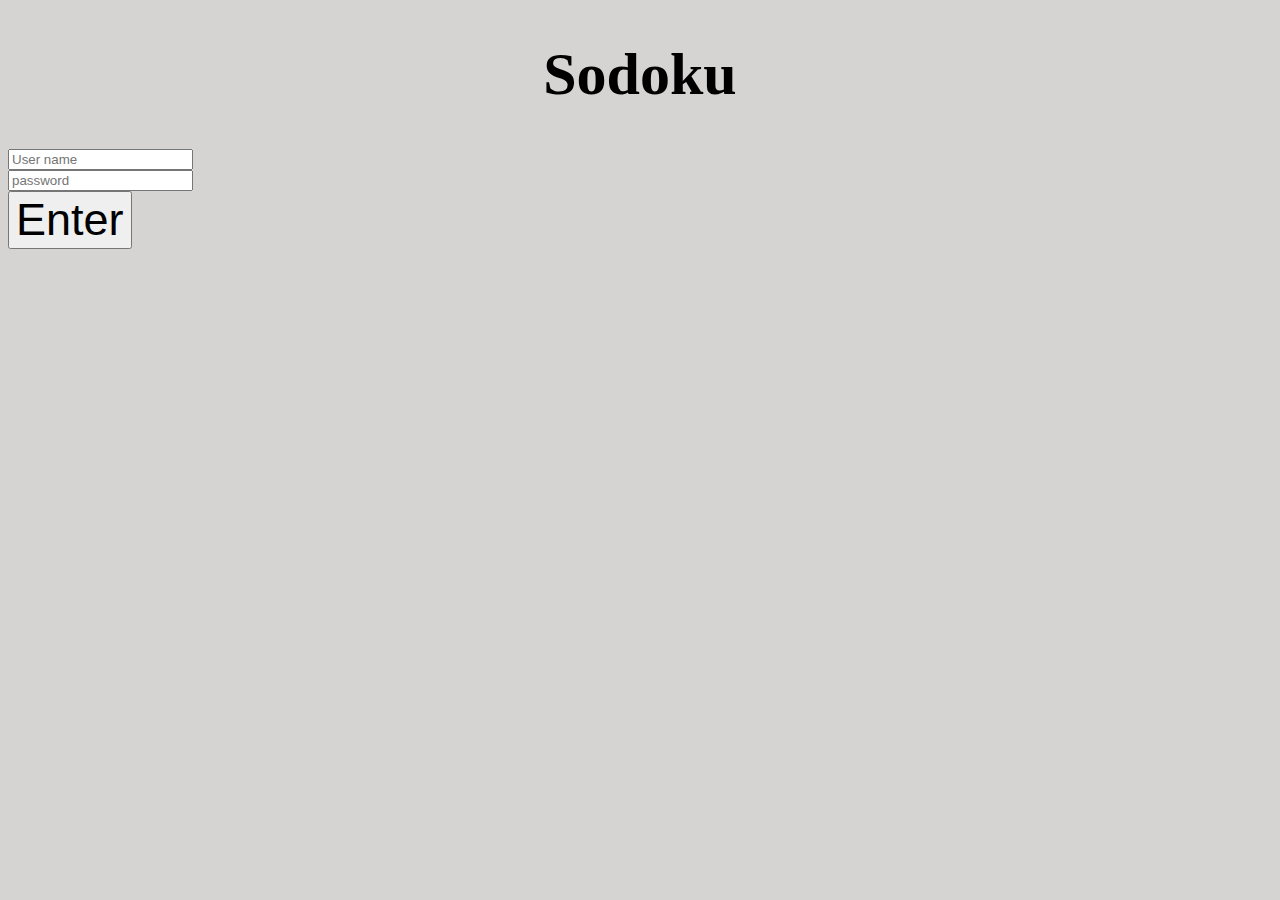
<file: index.html>
<!DOCTYPE html>
<html lang="en">
  <head>
    <meta charset="UTF-8" />
    <meta name="viewport" content="width=device-width, initial-scale=1.0" />
    <link
      rel="stylesheet"
      href="https://stackpath.bootstrapcdn.com/bootstrap/4.5.0/css/bootstrap.min.css"
      integrity="sha384-9aIt2nRpC12Uk9gS9baDl411NQApFmC26EwAOH8WgZl5MYYxFfc+NcPb1dKGj7Sk"
      crossorigin="anonymous"
    />
    <link rel="stylesheet" href="./css/style.css" />
    <title>Sudoku</title>
  </head>
  <body>
    <div class="container form mt-5">
      <div class="row justify-content-center align-items-center">
        <div class="col-5 border border-primary">
          <form
            action="./loading.html"
            name="myForm"
            id="form"
            onsubmit="return validation()"
          >
            <!-- true or false check return and prevent loading code-->
            <div class="form-group">
              <h1 id="soduko_title" align="center">Sodoku</h1>

              <input
                value=""
                placeholder="User name"
                type="text"
                class="form-control"
                id="name"
                name="name"
                aria-describedby="emailHelp"
              />
            </div>
            <span id="user_massage"></span>
            <div class="form-group">
              <input
                name="password"
                value=""
                placeholder="password"
                type="password"
                class="form-control"
              />
            </div>
            <span id="pass_massage"></span>
            <div class="text-center enter-div">
              <button type="submit" class="btn btn-primary mt-4" id="enter">
                Enter
              </button>
            </div>
          </form>
        </div>
      </div>
    </div>
    <script src="./components/register.js"></script>
  </body>
</html>
</file>
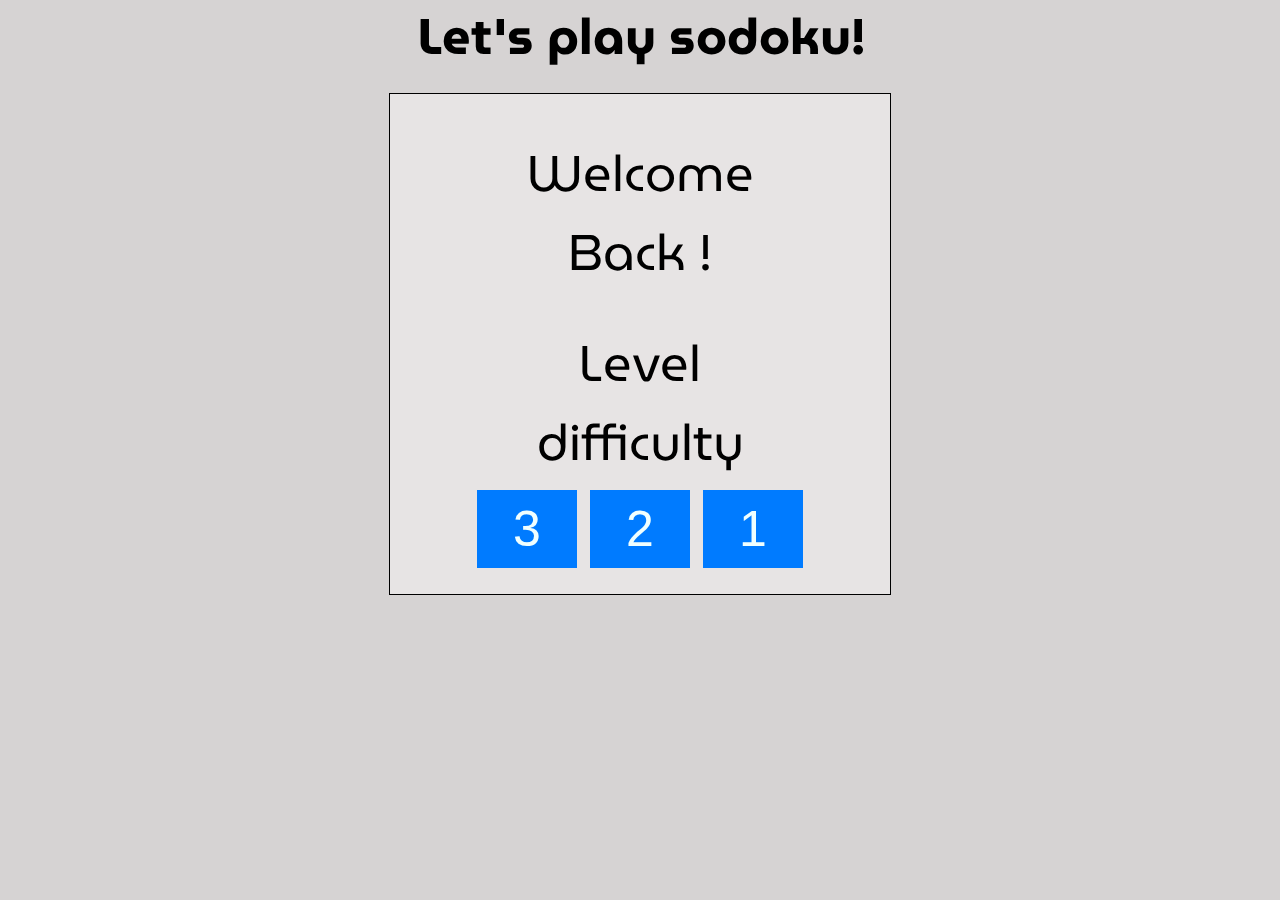
<file: board.html>
<!DOCTYPE html>
<html lang="en">
  <head>
    <meta charset="UTF-8" />
    <meta name="viewport" content="width=device-width, initial-scale=1.0" />
    <title>Document</title>
    
    <link rel="stylesheet" href="./css/style.css" />
    <link
      href="https://fonts.googleapis.com/css2?family=MuseoModerno:wght@600&display=swap"
      rel="stylesheet"
    />
  </head>
  <body>                
    <h1 class="board-title">Let's play sodoku!</h1>
    <div class="box" id="box">
      <div id="newName" class="item item1"></div>
      <div class="item item2">Level difficulty</div>
      <div class="item item3">
        <button onclick="random(70)"  class="btn btn-info level">3</button>
        <button onclick="random(40)"  class="btn btn-info level">2</button>
        <button onclick="random(25)"  class="btn btn-info level">1</button>

      </div>
    </div>
    <div id="button_board" class="button-board">
      <button  onclick="func()" >Finish</button>
      <button  onclick="back()" >Back</button>
      <button  onclick="reset(40)" >Reset</button>
    </div>
      <div id="large"></div>
    </div>
    
    <script type="module" src="./main.js"></script>
  </body>
</html>
</file>
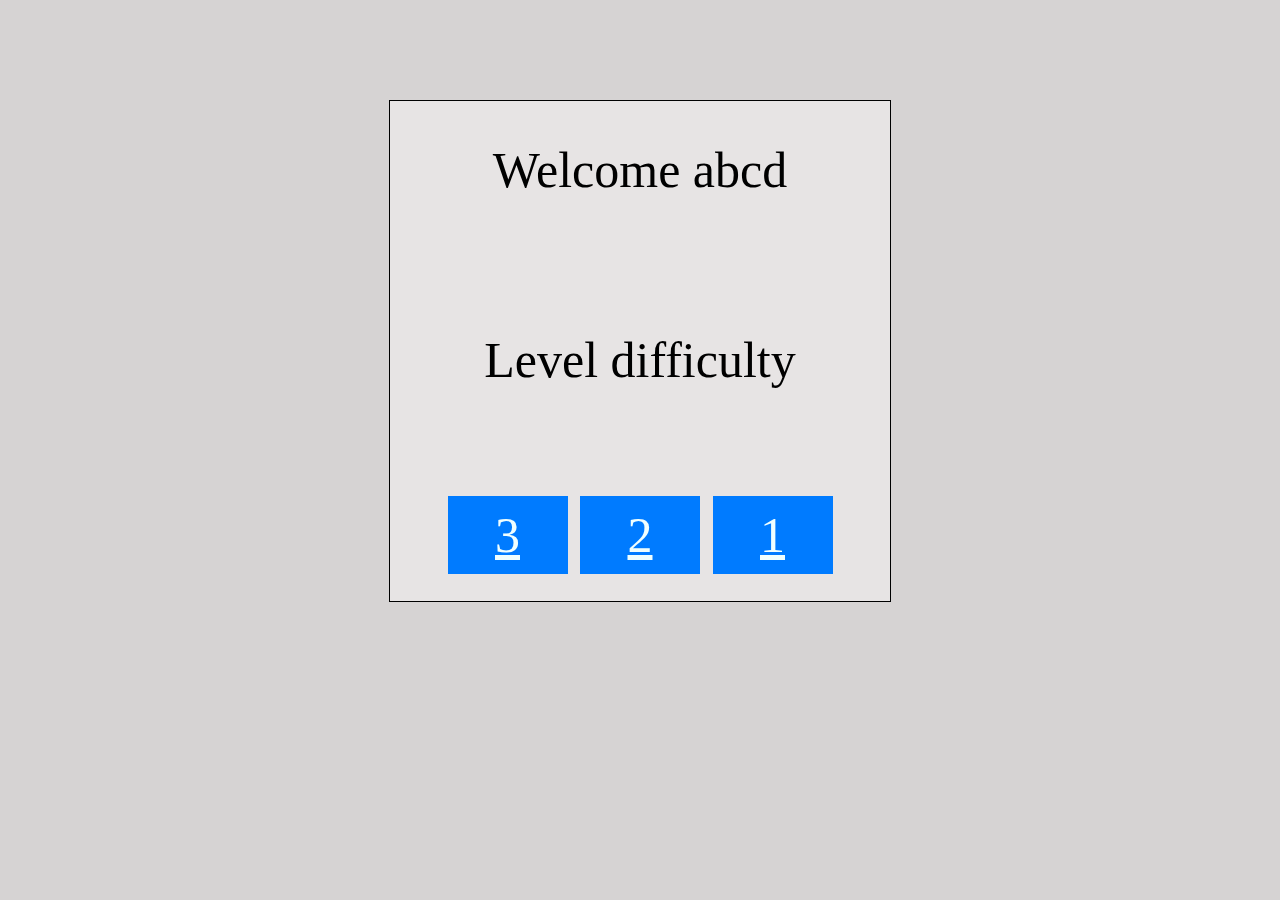
<file: level.html>
<!DOCTYPE html>
<html lang="en">
  <head>
    <meta charset="UTF-8" />
    <meta name="viewport" content="width=device-width, initial-scale=1.0" />
    <link
      rel="stylesheet"
      href="https://stackpath.bootstrapcdn.com/bootstrap/4.5.0/css/bootstrap.min.css"
      integrity="sha384-9aIt2nRpC12Uk9gS9baDl411NQApFmC26EwAOH8WgZl5MYYxFfc+NcPb1dKGj7Sk"
      crossorigin="anonymous"
    />
    <link rel="stylesheet" href="./css/style.css" />
    <title>Document</title>
  </head>
  <body>
    <div class="box">
      <div class="item item1">Welcome abcd</div>
      <div class="item item2">Level difficulty</div>
      <div class="item item3">
        <a href="./board.html" class="btn btn-info level">3</a>
        <a o href="https://google.com" class="btn btn-info level">2</a>
        <a href="./board.html" class="btn btn-info level">1</a>
      </div>
    </div>
    <script src="https://ajax.googleapis.com/ajax/libs/jquery/3.5.1/jquery.min.js"></script>
    <script src="./main.js" type="module"></script>
  </body>
</html>
</file>
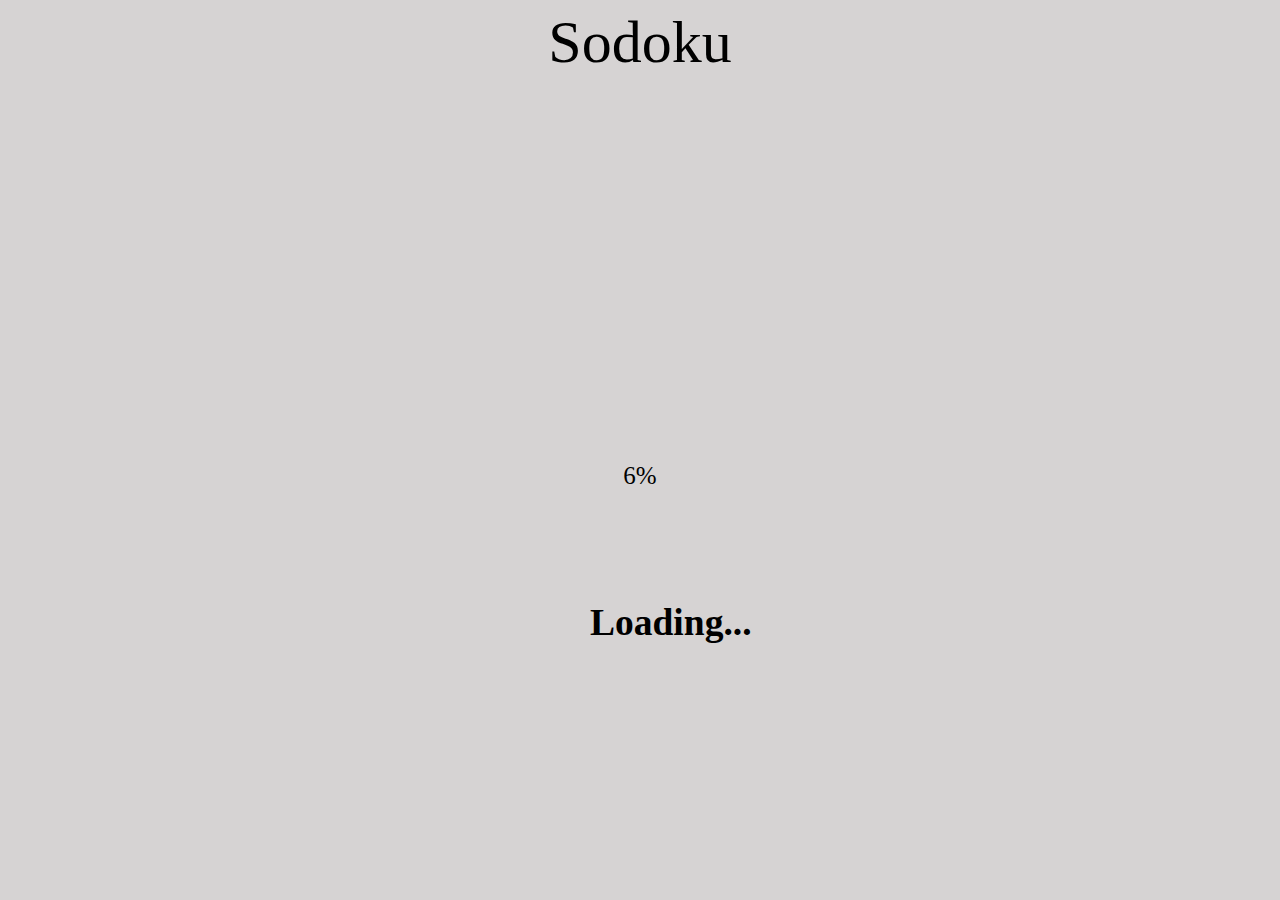
<file: loading.html>
<!DOCTYPE html>
<html lang="en">
  <head>
    <meta charset="UTF-8" />
    <meta name="viewport" content="width=device-width, initial-scale=1.0" />
    <link
      rel="stylesheet"
      href="https://stackpath.bootstrapcdn.com/bootstrap/4.5.0/css/bootstrap.min.css"
      integrity="sha384-9aIt2nRpC12Uk9gS9baDl411NQApFmC26EwAOH8WgZl5MYYxFfc+NcPb1dKGj7Sk"
      crossorigin="anonymous"
    />
    <link rel="stylesheet" href="https://stackpath.bootstrapcdn.com/font-awesome/4.7.0/css/font-awesome.min.css">
    <link rel="stylesheet" href="./css/style.css" />
    <title>Sudoku</title>
  </head>
  <body>
    <div class="container form mt-5">
      <div class="row justify-content-center align-items-center">
        <div class="col-5 border border-primary">
          <form style="height: 320px;"
              <h1 id="soduko_title" align="center">Sodoku</h1>
              <div class="loader">
                <div class="image">
                  <i class="fa fa-codepen"></i>
                </div>
                <div><h2>Loading...</h2></div> 
                <span></span>
              </div>
            </div>
          </form>
        </div>
      </div>
    </div>
    <script src="https://ajax.googleapis.com/ajax/libs/jquery/3.5.1/jquery.min.js"></script>
    <script src="./components/loading.js"></script>
  </body>
</html>
</file>
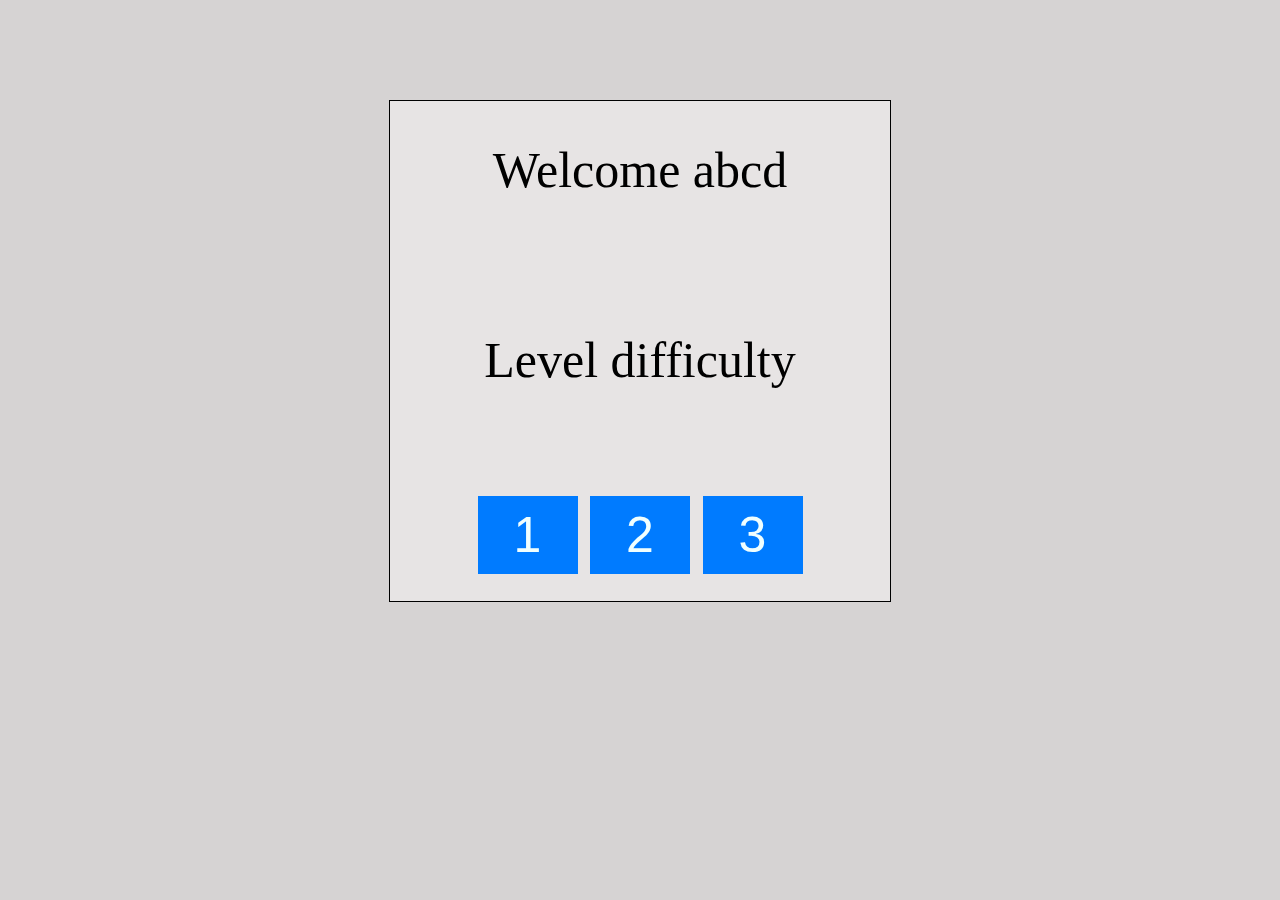
<file: welcome.html>
<!DOCTYPE html>
<html lang="en">
  <head>
    <meta charset="UTF-8" />
    <meta name="viewport" content="width=device-width, initial-scale=1.0" />
    <link
      rel="stylesheet"
      href="https://stackpath.bootstrapcdn.com/bootstrap/4.5.0/css/bootstrap.min.css"
      integrity="sha384-9aIt2nRpC12Uk9gS9baDl411NQApFmC26EwAOH8WgZl5MYYxFfc+NcPb1dKGj7Sk"
      crossorigin="anonymous"
    />
    <link rel="stylesheet" href="/css/style.css" />
    <title>Welcome</title>
  </head>
  <body>
    <div class="box">
      <div class="item item1">Welcome abcd</div>
      <div class="item item2">Level difficulty</div>
      <div class="item item3">
        <button class="btn btn-info level">1</button>
        <button class="btn btn-info level">2</button>
        <button class="btn btn-info level">3</button>
      </div>
    </div>
  </body>
</html>
</file>
<file: css/style.css>
/*index*/
.enter-div {
  margin-bottom: 30px;
}
#soduko_title {
  font-size: 60px;
}

/*board*/
.button-board button {
  font-size: 45px;
  font-family: "MuseoModerno", cursive;
  margin-top: 13px;
  background-color: #007bff;
  color: white;
  border: 1px solid white;
}

.board-title {
  font-size: 50px;
  text-align: center;
  margin: -11px -63px -83px -60px;
}
/*welcome*/
#enter {
  font-size: 45px;
}

body {
  background-color: rgb(214, 211, 211);
  font-family: "MuseoModerno", cursive;
}

/* validation errors */
#user_massage,
#pass_massage {
  color: red;
}

/***********  flex  welcome page************/
.box {
  border: 1px solid black;
  background-color: rgb(231, 228, 228);
  display: flex;
  flex-flow: column;
  flex-wrap: wrap;
  width: 500px;
  height: 500px;
  text-align: center;
  margin: auto;
  margin-top: 100px;
}

.item {
  height: 100px;
  flex: 1;
  font-size: 50px;
  margin-top: auto;
  margin-bottom: auto;
  text-align: center;
}

.item1 {
  margin-top: 20px;
  margin-left: 75px;
  margin-right: 75px;
  margin-bottom: 75px;
  padding-top: 20px;
}

.item2 {
  text-align: center;
  padding: 10px;
  margin-left: 80px;
  margin-right: 80px;
  margin-bottom: 51px;
}

.level {
  display: inline-block;
  width: 100px;
  padding: 10px;
  font-size: 50px;
  background-color: #007bff;
  color: azure;
  border: none;
}
/**************************************/

/* board 9x9 */

#large {
  width: 653px;
  display: flex;
  flex-wrap: wrap;
  flex-direction: row;
  justify-content: center;
  margin: auto;
  color: #020607;
}
.board-square {
  border: 1px solid rgb(10, 10, 10);
  width: 60px;
  height: 60px;
  text-align: center;
  font-size: 22px;
}

/*laoding animation*/

.loader {
  width: 100px;
  height: 80px;
  position: absolute;
  top: 0;
  right: 0;
  left: 0;
  bottom: 0;
  margin: auto;
  font-size: 25px;
}
.loader .image {
  width: 100px;
  height: 160px;
  font-size: 40px;
  text-align: center;
  transform-origin: bottom center;
  animation: 3s rotate infinite;
  opacity: 0;
}
.loader span {
  display: block;
  width: 100%;
  text-align: center;
  position: absolute;
  bottom: 0;
}

@keyframes rotate {
  0% {
    transform: rotate(90deg);
  }
  10% {
    opacity: 0;
  }
  35% {
    transform: rotate(0deg);
    opacity: 1;
  }
  65% {
    transform: rotate(0deg);
    opacity: 1;
  }
  80% {
    opacity: 0;
  }
  100% {
    transform: rotate(-90deg);
  }
}
</file>
